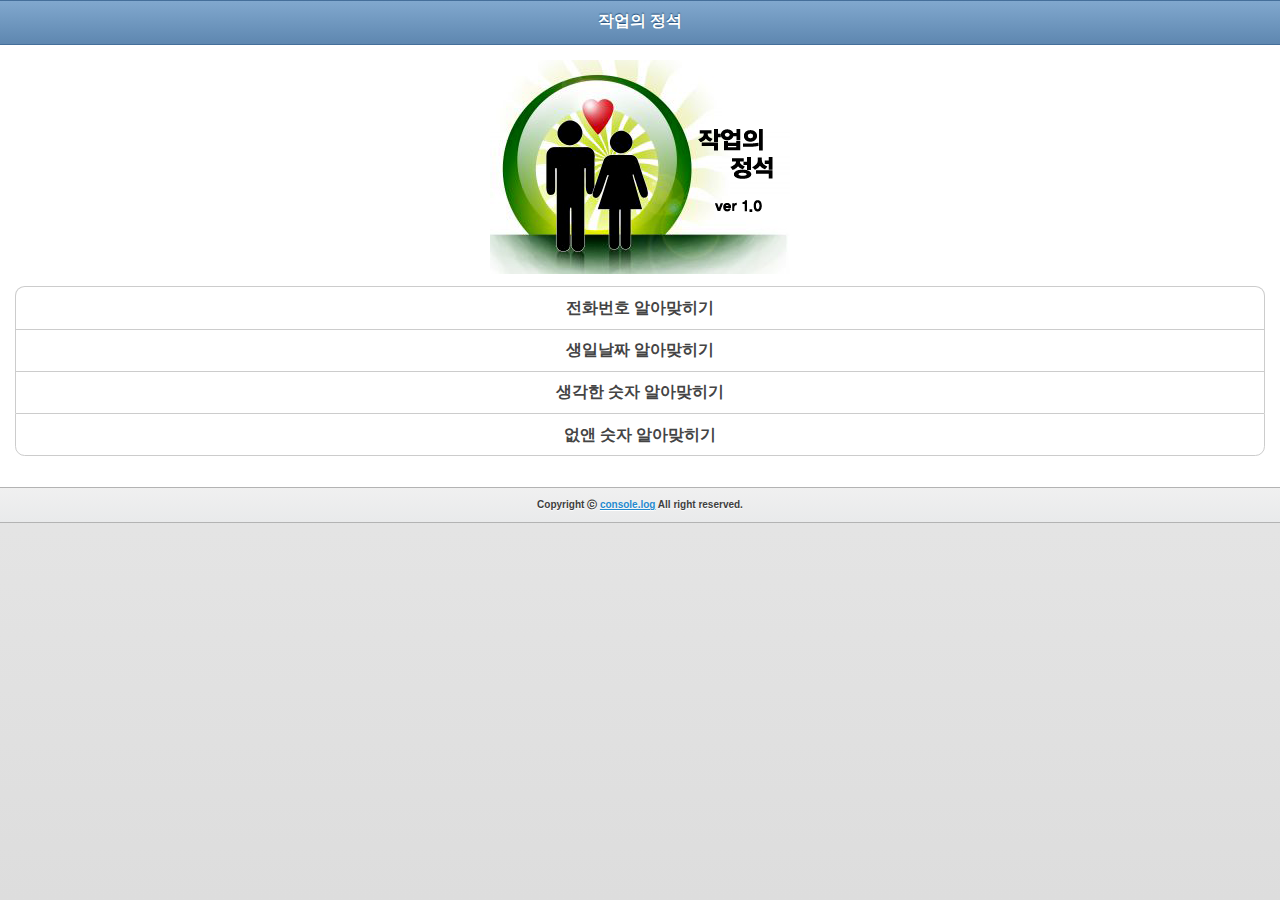
<file: index.html>
<!DOCTYPE html>
<!-- <html manifest="TheArtOfSeduction.manifest"> 애플리케이션 캐시를 위한 매니페스트 파일 선언 -->
<html>
	<head>
		<meta charset="utf-8" />
		<title>작업의 정석</title>
		
		<!-- JQuery와 JQuery Mobile 라이브러리 파일 -->
		<link type="text/css" rel="stylesheet" href="./css/jquery/jquery.mobile-1.0a4.1.min.css" />
		<script type="text/javascript" src="./js/jquery/jquery-1.5.2.min.js"></script>
		<script type="text/javascript" src="./js/jquery/jquery.mobile-1.0a4.1.min.js"></script>
		
		<!-- 레이아웃(css)과 동작(javascript)을 분리 -->
		<link type="text/css" rel="stylesheet" href="./css/style.css" />
		
		<!-- 아이폰 홈화면 아이콘 -->
		<link rel="apple-touch-icon-precomposed" href="./apple-touch-icon.png">
	</head>
	<body>
		<!-- 메인 페이지 -->
		<div data-role="page">
			<div data-role="header" data-theme="b">
				<h1>작업의 정석</h1>
			</div>
			<div data-role="content" data-theme="d">
				<div class="main_img"><img src="./images/title_image.png" /></div>
				<div data-role="controlgroup">
					<a href="./getphonenum/intro.html" data-role="button" rel="external">전화번호 알아맞히기</a>
					<a href="./getbirth/intro.html" data-role="button" rel="external">생일날짜 알아맞히기</a>
					<a href="./getthinknum/intro.html" data-role="button" rel="external">생각한 숫자 알아맞히기</a>
					<a href="./getdelnum/intro.html" data-role="button" rel="external">없앤 숫자 알아맞히기</a>
				</div>
				<!-- 
				<p class="tac">
                    	<script type="text/javascript">
							google_ad_client = "ca-pub-4886873347070954";
							/* mobile_ad */
							google_ad_slot = "7829763333";
							google_ad_width = 234;
							google_ad_height = 60;
						</script>
						<script type="text/javascript"
							src="http://pagead2.googlesyndication.com/pagead/show_ads.js">
						</script>
                 </p>
                  -->
			</div>
			<div data-role="footer" data-theme="c">
				<p class="copyright">Copyright ⓒ <a href="mailto:console.log.helloworld@gmail.com">console.log</a> All right reserved.</p>
			</div>
		</div>
	</body>
</html>
</file>
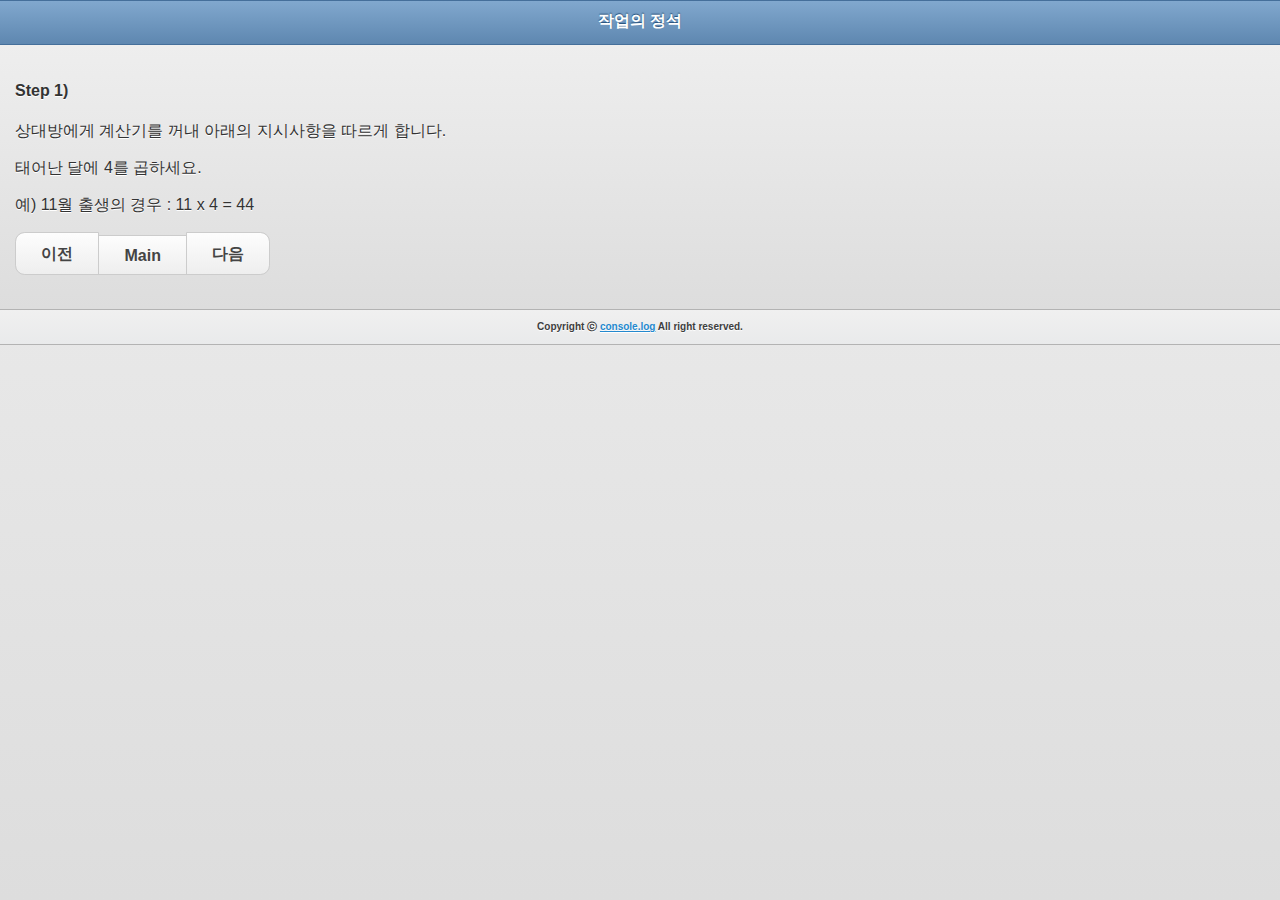
<file: getbirth/intro.html>
<!DOCTYPE html>
<html>
	<head>
		<meta charset="utf-8" />
		<title>작업의 정석</title>
		
		<!-- JQuery와 JQuery Mobile 라이브러리 파일 -->
		<link type="text/css" rel="stylesheet" href="../css/jquery/jquery.mobile-1.0a4.1.min.css" />
		<script type="text/javascript" src="../js/jquery/jquery-1.5.2.min.js"></script>
		<script type="text/javascript" src="../js/jquery/jquery.mobile-1.0a4.1.min.js"></script>
		
		<!-- 레이아웃(css)과 동작(javascript)을 분리 -->
		<link type="text/css" rel="stylesheet" href="../css/style.css" />
		<script type="text/javascript" src="../js/birthNumFunc.js"></script>
	</head>
	<body onload="htmlLevel()">
		<!-- 페이지 01 -->
		<div data-role="page" id="PhoneNum01">
			<div data-role="header" data-theme="b">
				<h1>작업의 정석</h1>
			</div>
			<div data-role="content" data-theme="c">
				<h4>Step 1)</h4>
				<p>상대방에게 계산기를 꺼내 아래의 지시사항을 따르게 합니다.</p>
				<p>태어난 달에 4를 곱하세요.</p>
				<p>예) 11월 출생의 경우 : 11 x 4 = 44</p>
				<div data-role="controlgroup" data-type="horizontal">
					<a href="javascript:history.back(-1)" data-role="button" data-inline="true">이전</a>
					<a href="../index.html" data-role="button" data-ajax="false">Main</a>
					<a href="#PhoneNum02" data-role="button" data-inline="true">다음</a>
				</div>
			</div>
			<div data-role="footer" data-theme="c">
				<p class="copyright">Copyright ⓒ <a href="mailto:console.log.helloworld@gmail.com">console.log</a> All right reserved.</p>
			</div>
		</div>
		
		<!-- 페이지 02 -->
		<div data-role="page" id="PhoneNum02">
			<div data-role="header" data-theme="b">
				<h1>작업의 정석</h1>
			</div>
			<div data-role="content" data-theme="c">
				<h4>Step 2)</h4>
				<p>그 숫자에다 9를 더하세요.</p>
				<div data-role="controlgroup" data-type="horizontal">
					<a href="javascript:history.back(-1)" data-role="button" data-inline="true">이전</a>
					<a href="../index.html" data-role="button" data-ajax="false">Main</a>
					<a href="#PhoneNum03" data-role="button" data-inline="true">다음</a>
				</div>
			</div>
			<div data-role="footer" data-theme="c" data-position="fixed">
				<p class="copyright">Copyright ⓒ <a href="mailto:console.log.helloworld@gmail.com">console.log</a> All right reserved.</p>
			</div>
		</div>
		
		<!-- 페이지 03 -->
		<div data-role="page" id="PhoneNum03">
			<div data-role="header" data-theme="b">
				<h1>작업의 정석</h1>
			</div>
			<div data-role="content" data-theme="c">
				<h4>Step 3)</h4>
				<p>주의하세요. 이제 숫자가 커집니다.</p>
				<p>그 답에다 25를 곱하세요.</p>
				<div data-role="controlgroup" data-type="horizontal">
					<a href="javascript:history.back(-1)" data-role="button" data-inline="true">이전</a>
					<a href="../index.html" data-role="button" data-ajax="false">Main</a>
					<a href="#PhoneNum04" data-role="button" data-inline="true">다음</a>
				</div>
			</div>
			<div data-role="footer" data-theme="c" data-position="fixed">
				<p class="copyright">Copyright ⓒ <a href="mailto:console.log.helloworld@gmail.com">console.log</a> All right reserved.</p>
			</div>
		</div>
		
		<!-- 페이지 04 -->
		<div data-role="page" id="PhoneNum04">
			<div data-role="header" data-theme="b">
				<h1>작업의 정석</h1>
			</div>
			<div data-role="content" data-theme="c">
				<h4>Step 4)</h4>
				<p>그런 다음 태어난 날짜를 더하세요.</p>
				<div data-role="controlgroup" data-type="horizontal">
					<a href="javascript:history.back(-1)" data-role="button" data-inline="true">이전</a>
					<a href="../index.html" data-role="button" data-ajax="false">Main</a>
					<a href="#PhoneNum05" data-role="button" data-inline="true">다음</a>
				</div>
			</div>
			<div data-role="footer" data-theme="c" data-position="fixed">
				<p class="copyright">Copyright ⓒ <a href="mailto:console.log.helloworld@gmail.com">console.log</a> All right reserved.</p>
			</div>
		</div>
		
		<!-- 페이지 05 -->
		<div data-role="page" id="PhoneNum05">
			<div data-role="header" data-theme="b">
				<h1>작업의 정석</h1>
			</div>
			<div data-role="content" data-theme="c">
				<h4>Step 5)</h4>
				<p>답이 얼마가 나왔나요?</p>
				<p>입력 : <br />
				<input type="number" id="txtBox" min="326" max="1456" placeholder="계산결과 (숫자)" onKeyDown="javascript:saveBirthNum()" onKeyUp="javascript:saveBirthNum()">
				</p>
				<br />
				<div data-role="controlgroup" data-type="horizontal">
					<a href="javascript:history.back(-1)" data-role="button" data-inline="true">이전</a>
					<a href="../index.html" data-role="button" data-ajax="false">Main</a>
					<a href="#PhoneNum06" data-role="button" data-inline="true">결과</a>
				</div>
			</div>
			<div data-role="footer" data-theme="c">
				<p class="copyright">Copyright ⓒ <a href="mailto:console.log.helloworld@gmail.com">console.log</a> All right reserved.</p>
			</div>
		</div>
		
		<!-- 페이지 06 -->
		<div data-role="page" id="PhoneNum06">
			<div data-role="header" data-theme="b">
				<h1>작업의 정석</h1>
			</div>
			<div data-role="content" data-theme="c">
				<h4>Result)</h4>
				<p>상대방의 생일은 : </p>
				<input type="text" id="result" readonly="" placeholder="클릭하세요!" onclick="javascript:loadBirthNum()">
				<p>입니다.</p>
				<br />
				<a href="../index.html" data-role="button" data-ajax="false">메인메뉴 돌아가기</a>
			</div>
			<div data-role="footer" data-theme="c">
				<p class="copyright">Copyright ⓒ <a href="mailto:console.log.helloworld@gmail.com">console.log</a> All right reserved.</p>
			</div>
		</div>
	</body>
</html>
</file>
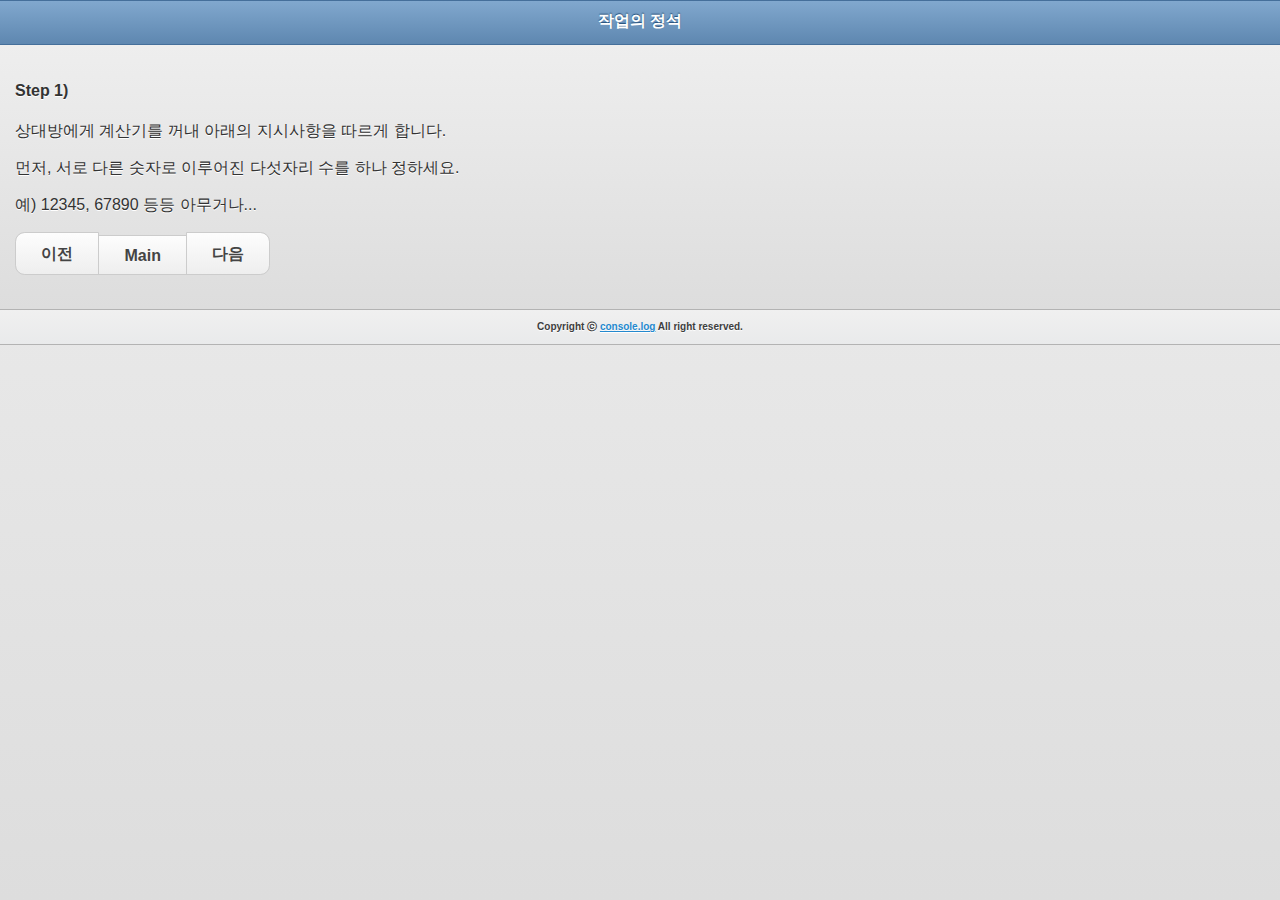
<file: getdelnum/intro.html>
<!DOCTYPE html>
<html>
	<head>
		<meta charset="utf-8" />
		<title>작업의 정석</title>
		
		<!-- JQuery와 JQuery Mobile 라이브러리 파일 -->
		<link type="text/css" rel="stylesheet" href="../css/jquery/jquery.mobile-1.0a4.1.min.css" />
		<script type="text/javascript" src="../js/jquery/jquery-1.5.2.min.js"></script>
		<script type="text/javascript" src="../js/jquery/jquery.mobile-1.0a4.1.min.js"></script>
		
		<!-- 레이아웃(css)과 동작(javascript)을 분리 -->
		<link type="text/css" rel="stylesheet" href="../css/style.css" />
		<script type="text/javascript" src="../js/delNumFunc.js"></script>
	</head>
	<body onload="htmlLevel()">
		<!-- 페이지 01 -->
		<div data-role="page" id="PhoneNum01">
			<div data-role="header" data-theme="b">
				<h1>작업의 정석</h1>
			</div>
			<div data-role="content" data-theme="c">
				<h4>Step 1)</h4>
				<p>상대방에게 계산기를 꺼내 아래의 지시사항을 따르게 합니다.</p>
				<p>먼저, 서로 다른 숫자로 이루어진 다섯자리 수를 하나 정하세요.</p>
				<p>예) 12345, 67890 등등 아무거나...</p>
				<div data-role="controlgroup" data-type="horizontal">
					<a href="javascript:history.back(-1)" data-role="button" data-inline="true">이전</a>
					<a href="../index.html" data-role="button" data-ajax="false">Main</a>
					<a href="#PhoneNum02" data-role="button" data-inline="true">다음</a>
				</div>
			</div>
			<div data-role="footer" data-theme="c">
				<p class="copyright">Copyright ⓒ <a href="mailto:console.log.helloworld@gmail.com">console.log</a> All right reserved.</p>
			</div>
		</div>
		
		<!-- 페이지 02 -->
		<div data-role="page" id="PhoneNum02">
			<div data-role="header" data-theme="b">
				<h1>작업의 정석</h1>
			</div>
			<div data-role="content" data-theme="c">
				<h4>Step 2)</h4>
				<p>그 숫자의 자리 순서를 임의로 바꾼 다음, 처음 생각했던 수와의 차를 구하세요.</p>
				<p>예) 67341일 경우 : 67341 - 31467 = 35874</p>
				<div data-role="controlgroup" data-type="horizontal">
					<a href="javascript:history.back(-1)" data-role="button" data-inline="true">이전</a>
					<a href="../index.html" data-role="button" data-ajax="false">Main</a>
					<a href="#PhoneNum03" data-role="button" data-inline="true">다음</a>
				</div>
			</div>
			<div data-role="footer" data-theme="c" data-position="fixed">
				<p class="copyright">Copyright ⓒ <a href="mailto:console.log.helloworld@gmail.com">console.log</a> All right reserved.</p>
			</div>
		</div>
		
		<!-- 페이지 03 -->
		<div data-role="page" id="PhoneNum03">
			<div data-role="header" data-theme="b">
				<h1>작업의 정석</h1>
			</div>
			<div data-role="content" data-theme="c">
				<h4>Step 3)</h4>
				<p>계산해서 구한 수에서 0이 아닌 숫자를 하나 없앤 후, 각 자리의 합을 구하세요.</p>
				<p>예) 35874일 경우 : 8을 없애고 각 자리의 숫자를 더하면 (3 + 5 + 7 + 4 = 19)</p>
				<div data-role="controlgroup" data-type="horizontal">
					<a href="javascript:history.back(-1)" data-role="button" data-inline="true">이전</a>
					<a href="../index.html" data-role="button" data-ajax="false">Main</a>
					<a href="#PhoneNum04" data-role="button" data-inline="true">다음</a>
				</div>
			</div>
			<div data-role="footer" data-theme="c" data-position="fixed">
				<p class="copyright">Copyright ⓒ <a href="mailto:console.log.helloworld@gmail.com">console.log</a> All right reserved.</p>
			</div>
		</div>
		
		<!-- 페이지 04 -->
		<div data-role="page" id="PhoneNum04">
			<div data-role="header" data-theme="b">
				<h1>작업의 정석</h1>
			</div>
			<div data-role="content" data-theme="c">
				<h4>Step 4)</h4>
				<p>답이 얼마가 나왔나요?</p>
				<p>입력 : <br />
				<input type="number" id="num_one" min="9" max="27" placeholder="계산결과 (숫자)" onKeyDown="javascript:saveDelNum()" onKeyUp="javascript:saveDelNum()">
				</p>
				<br />
				<div data-role="controlgroup" data-type="horizontal">
					<a href="javascript:history.back(-1)" data-role="button" data-inline="true">이전</a>
					<a href="../index.html" data-role="button" data-ajax="false">Main</a>
					<a href="#PhoneNum05" data-role="button" data-inline="true">결과</a>
				</div>
			</div>
			<div data-role="footer" data-theme="c">
				<p class="copyright">Copyright ⓒ <a href="mailto:console.log.helloworld@gmail.com">console.log</a> All right reserved.</p>
			</div>
		</div>
		
		<!-- 페이지 05 -->
		<div data-role="page" id="PhoneNum05">
			<div data-role="header" data-theme="b">
				<h1>작업의 정석</h1>
			</div>
			<div data-role="content" data-theme="c">
				<h4>Result)</h4>
				<p>상대방이 없앤 숫자는 : </p>
				<input type="text" id="result" readonly="" placeholder="클릭하세요!" onclick="javascript:loadDelNum()">
				<p>입니다.</p>
				<br />
				<a href="../index.html" data-role="button" data-ajax="false">메인메뉴 돌아가기</a>
			</div>
			<div data-role="footer" data-theme="c">
				<p class="copyright">Copyright ⓒ <a href="mailto:console.log.helloworld@gmail.com">console.log</a> All right reserved.</p>
			</div>
		</div>
	</body>
</html>
</file>
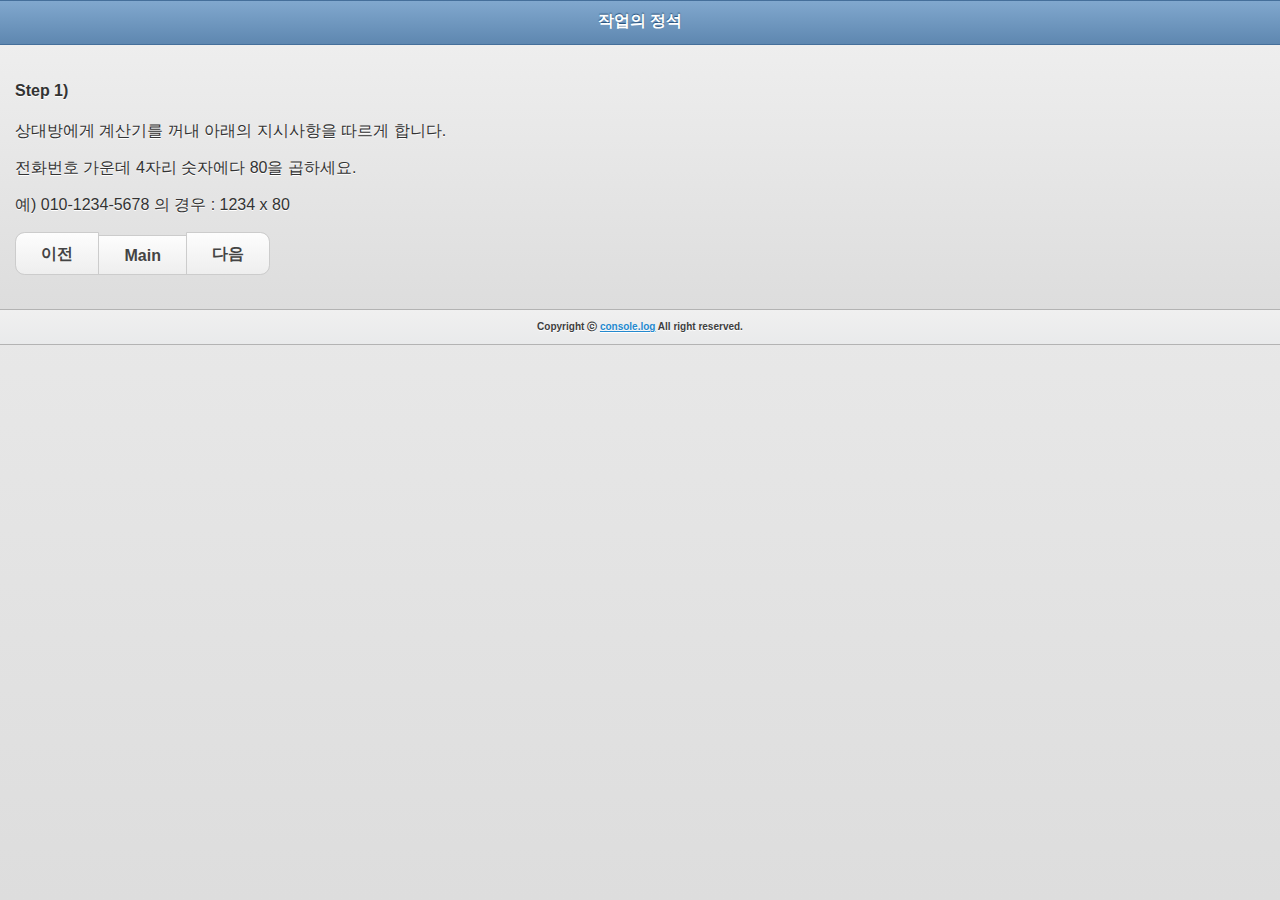
<file: getphonenum/intro.html>
<!DOCTYPE html>
<html>
	<head>
		<meta charset="utf-8" />
		<title>작업의 정석</title>
		
		<!-- JQuery와 JQuery Mobile 라이브러리 파일 -->
		<link type="text/css" rel="stylesheet" href="../css/jquery/jquery.mobile-1.0a4.1.min.css" />
		<script type="text/javascript" src="../js/jquery/jquery-1.5.2.min.js"></script>
		<script type="text/javascript" src="../js/jquery/jquery.mobile-1.0a4.1.min.js"></script>
		
		<!-- 레이아웃(css)과 동작(javascript)을 분리 -->
		<link type="text/css" rel="stylesheet" href="../css/style.css" />
		<script type="text/javascript" src="../js/phoneNumFunc.js"></script>
	</head>
	<body onload="htmlLevel()">
		<!-- 페이지 01 -->
		<div data-role="page" id="PhoneNum01">
			<div data-role="header" data-theme="b">
				<h1>작업의 정석</h1>
			</div>
			<div data-role="content" data-theme="c">
				<h4>Step 1)</h4>
				<p>상대방에게 계산기를 꺼내 아래의 지시사항을 따르게 합니다.</p>
				<p>전화번호 가운데 4자리 숫자에다 80을 곱하세요.</p>
				<p>예) 010-1234-5678 의 경우 : 1234 x 80</p>
				<div data-role="controlgroup" data-type="horizontal">
					<a href="javascript:history.back(-1)" data-role="button" data-inline="true">이전</a>
					<a href="../index.html" data-role="button" data-ajax="false">Main</a>
					<a href="#PhoneNum02" data-role="button" data-inline="true">다음</a>
				</div>
			</div>
			<div data-role="footer" data-theme="c">
				<p class="copyright">Copyright ⓒ <a href="mailto:console.log.helloworld@gmail.com">console.log</a> All right reserved.</p>
			</div>
		</div>
		
		<!-- 페이지 02 -->
		<div data-role="page" id="PhoneNum02">
			<div data-role="header" data-theme="b">
				<h1>작업의 정석</h1>
			</div>
			<div data-role="content" data-theme="c">
				<h4>Step 2)</h4>
				<p>그 숫자에다 1~10까지 숫자 중 하나를 선택해 더하세요.</p>
				<div data-role="controlgroup" data-type="horizontal">
					<a href="javascript:history.back(-1)" data-role="button" data-inline="true">이전</a>
					<a href="../index.html" data-role="button" data-ajax="false">Main</a>
					<a href="#PhoneNum03" data-role="button" data-inline="true">다음</a>
				</div>
			</div>
			<div data-role="footer" data-theme="c" data-position="fixed">
				<p class="copyright">Copyright ⓒ <a href="mailto:console.log.helloworld@gmail.com">console.log</a> All right reserved.</p>
			</div>
		</div>
		
		<!-- 페이지 03 -->
		<div data-role="page" id="PhoneNum03">
			<div data-role="header" data-theme="b">
				<h1>작업의 정석</h1>
			</div>
			<div data-role="content" data-theme="c">
				<h4>Step 3)</h4>
				<p>주의하세요. 이제 숫자가 커집니다.</p>
				<p>그 답에다 250을 곱하세요.</p>
				<div data-role="controlgroup" data-type="horizontal">
					<a href="javascript:history.back(-1)" data-role="button" data-inline="true">이전</a>
					<a href="../index.html" data-role="button" data-ajax="false">Main</a>
					<a href="#PhoneNum04" data-role="button" data-inline="true">다음</a>
				</div>
			</div>
			<div data-role="footer" data-theme="c" data-position="fixed">
				<p class="copyright">Copyright ⓒ <a href="mailto:console.log.helloworld@gmail.com">console.log</a> All right reserved.</p>
			</div>
		</div>
		
		<!-- 페이지 04 -->
		<div data-role="page" id="PhoneNum04">
			<div data-role="header" data-theme="b">
				<h1>작업의 정석</h1>
			</div>
			<div data-role="content" data-theme="c">
				<h4>Step 4)</h4>
				<p>그런 다음 남은 휴대폰 번호 뒷자리 4자리를 더하세요.</p>
				<div data-role="controlgroup" data-type="horizontal">
					<a href="javascript:history.back(-1)" data-role="button" data-inline="true">이전</a>
					<a href="../index.html" data-role="button" data-ajax="false">Main</a>
					<a href="#PhoneNum05" data-role="button" data-inline="true">다음</a>
				</div>
			</div>
			<div data-role="footer" data-theme="c" data-position="fixed">
				<p class="copyright">Copyright ⓒ <a href="mailto:console.log.helloworld@gmail.com">console.log</a> All right reserved.</p>
			</div>
		</div>
		
		<!-- 페이지 05 -->
		<div data-role="page" id="PhoneNum05">
			<div data-role="header" data-theme="b">
				<h1>작업의 정석</h1>
			</div>
			<div data-role="content" data-theme="c">
				<h4>Step 5)</h4>
				<p>다시 한 번 휴대폰 번호 뒷자리 4자리를 더하세요.</p>
				<div data-role="controlgroup" data-type="horizontal">
					<a href="javascript:history.back(-1)" data-role="button" data-inline="true">이전</a>
					<a href="../index.html" data-role="button" data-ajax="false">Main</a>
					<a href="#PhoneNum06" data-role="button" data-inline="true">다음</a>
				</div>
			</div>
			<div data-role="footer" data-theme="c" data-position="fixed">
				<p class="copyright">Copyright ⓒ <a href="mailto:console.log.helloworld@gmail.com">console.log</a> All right reserved.</p>
			</div>
		</div>
		
		<!-- 페이지 06 -->
		<div data-role="page" id="PhoneNum06">
			<div data-role="header" data-theme="b">
				<h1>작업의 정석</h1>
			</div>
			<div data-role="content" data-theme="c">
				<h4>Step 6)</h4>
				<p>Step 2) 에서 선택한 숫자에다 250을 곱한 다음,</p>
				<p>그것을 여지껏 계산된 숫자에서 뺍니다.</p>
				<div data-role="controlgroup" data-type="horizontal">
					<a href="javascript:history.back(-1)" data-role="button" data-inline="true">이전</a>
					<a href="../index.html" data-role="button" data-ajax="false">Main</a>
					<a href="#PhoneNum07" data-role="button" data-inline="true">다음</a>
				</div>
			</div>
			<div data-role="footer" data-theme="c" data-position="fixed">
				<p class="copyright">Copyright ⓒ <a href="mailto:console.log.helloworld@gmail.com">console.log</a> All right reserved.</p>
			</div>
		</div>
		
		<!-- 페이지 07 -->
		<div data-role="page" id="PhoneNum07">
			<div data-role="header" data-theme="b">
				<h1>작업의 정석</h1>
			</div>
			<div data-role="content" data-theme="c">
				<h4>Step 7)</h4>
				<p>답이 얼마가 나왔나요?</p>
				<p>입력 : <br />
				<input type="number" id="txtBox" min="2222222" max="199999998" placeholder="계산결과 (숫자)" onKeyDown="javascript:savePhoneNum()" onKeyUp="javascript:savePhoneNum()">
				</p>
				<br />
				<div data-role="controlgroup" data-type="horizontal">
					<a href="javascript:history.back(-1)" data-role="button" data-inline="true">이전</a>
					<a href="../index.html" data-role="button" data-ajax="false">Main</a>
					<a href="#PhoneNum08" data-role="button" data-inline="true">결과</a>
				</div>
			</div>
			<div data-role="footer" data-theme="c">
				<p class="copyright">Copyright ⓒ <a href="mailto:console.log.helloworld@gmail.com">console.log</a> All right reserved.</p>
			</div>
		</div>
		
		<!-- 페이지 08 -->
		<div data-role="page" id="PhoneNum08">
			<div data-role="header" data-theme="b">
				<h1>작업의 정석</h1>
			</div>
			<div data-role="content" data-theme="c">
				<h4>Result)</h4>
				<div data-role="fieldcontain">
					<label for="select-choice-1" class="select">상대방 전화번호는 : </label>
					<select name="select-choice-1" id="select-choice-1" onclick="javascript:loadPhoneNum()" onchange="javascript:setPhoneNum()">
						<option value="no">휴대폰 앞자리</option>
						<option value="010">010</option>
						<option value="011">011</option>
						<option value="016">016</option>
						<option value="017">017</option>
						<option value="018">018</option>
						<option value="019">019</option>
					</select>
				</div>
				<input type="text" id="result" readonly="">
				<p>입니다.</p>
				<br />
				<a href="#" id="link_one" data-role="button">전화걸어 놀래키기</a>
				<a href="#" id="link_two" data-role="button">문자보내 놀래키기</a>
				<a href="../index.html" data-role="button" data-ajax="false">메인메뉴 돌아가기</a>
			</div>
			<div data-role="footer" data-theme="c">
				<p class="copyright">Copyright ⓒ <a href="mailto:console.log.helloworld@gmail.com">console.log</a> All right reserved.</p>
			</div>
		</div>
	</body>
</html>
</file>
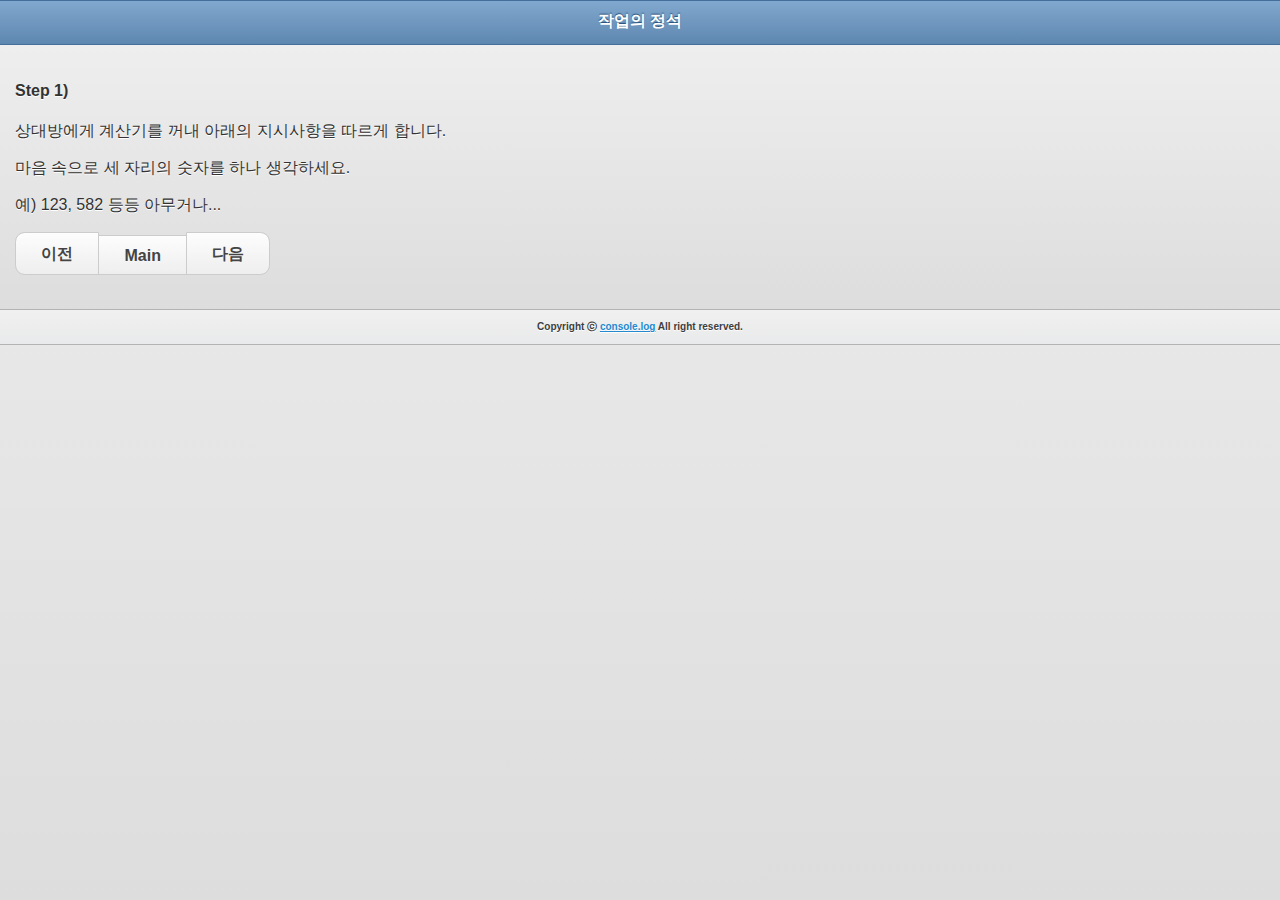
<file: getthinknum/intro.html>
<!DOCTYPE html>
<html>
	<head>
		<meta charset="utf-8" />
		<title>작업의 정석</title>
		
		<!-- JQuery와 JQuery Mobile 라이브러리 파일 -->
		<link type="text/css" rel="stylesheet" href="../css/jquery/jquery.mobile-1.0a4.1.min.css" />
		<script type="text/javascript" src="../js/jquery/jquery-1.5.2.min.js"></script>
		<script type="text/javascript" src="../js/jquery/jquery.mobile-1.0a4.1.min.js"></script>
		
		<!-- 레이아웃(css)과 동작(javascript)을 분리 -->
		<link type="text/css" rel="stylesheet" href="../css/style.css" />
		<script type="text/javascript" src="../js/thinkNumFunc.js"></script>
	</head>
	<body onload="htmlLevel()">
		<!-- 페이지 01 -->
		<div data-role="page" id="PhoneNum01">
			<div data-role="header" data-theme="b">
				<h1>작업의 정석</h1>
			</div>
			<div data-role="content" data-theme="c">
				<h4>Step 1)</h4>
				<p>상대방에게 계산기를 꺼내 아래의 지시사항을 따르게 합니다.</p>
				<p>마음 속으로 세 자리의 숫자를 하나 생각하세요.</p>
				<p>예) 123, 582 등등 아무거나...</p>
				<div data-role="controlgroup" data-type="horizontal">
					<a href="javascript:history.back(-1)" data-role="button" data-inline="true">이전</a>
					<a href="../index.html" data-role="button" data-ajax="false">Main</a>
					<a href="#PhoneNum02" data-role="button" data-inline="true">다음</a>
				</div>
			</div>
			<div data-role="footer" data-theme="c">
				<p class="copyright">Copyright ⓒ <a href="mailto:console.log.helloworld@gmail.com">console.log</a> All right reserved.</p>
			</div>
		</div>
		
		<!-- 페이지 02 -->
		<div data-role="page" id="PhoneNum02">
			<div data-role="header" data-theme="b">
				<h1>작업의 정석</h1>
			</div>
			<div data-role="content" data-theme="c">
				<h4>Step 2)</h4>
				<p>그 숫자의 각 자리에 있는 수를 모두 더하세요.</p>
				<p>예) 123의 경우 : 1 + 2 + 3 = 6</p>
				<div data-role="controlgroup" data-type="horizontal">
					<a href="javascript:history.back(-1)" data-role="button" data-inline="true">이전</a>
					<a href="../index.html" data-role="button" data-ajax="false">Main</a>
					<a href="#PhoneNum03" data-role="button" data-inline="true">다음</a>
				</div>
			</div>
			<div data-role="footer" data-theme="c" data-position="fixed">
				<p class="copyright">Copyright ⓒ <a href="mailto:console.log.helloworld@gmail.com">console.log</a> All right reserved.</p>
			</div>
		</div>
		
		<!-- 페이지 03 -->
		<div data-role="page" id="PhoneNum03">
			<div data-role="header" data-theme="b">
				<h1>작업의 정석</h1>
			</div>
			<div data-role="content" data-theme="c">
				<h4>Step 3)</h4>
				<p>원래의 수에서 각 자리의 수를 더한 값을 빼세요.</p>
				<p>예) 123의 경우 : 123 - (1 + 2 + 3) = 117</p>
				<div data-role="controlgroup" data-type="horizontal">
					<a href="javascript:history.back(-1)" data-role="button" data-inline="true">이전</a>
					<a href="../index.html" data-role="button" data-ajax="false">Main</a>
					<a href="#PhoneNum04" data-role="button" data-inline="true">다음</a>
				</div>
			</div>
			<div data-role="footer" data-theme="c" data-position="fixed">
				<p class="copyright">Copyright ⓒ <a href="mailto:console.log.helloworld@gmail.com">console.log</a> All right reserved.</p>
			</div>
		</div>
		
		<!-- 페이지 04 -->
		<div data-role="page" id="PhoneNum04">
			<div data-role="header" data-theme="b">
				<h1>작업의 정석</h1>
			</div>
			<div data-role="content" data-theme="c">
				<h4>Step 4)</h4>
				<p>지금 그 숫자에서 2개를 알려주시면, 나머지 1개를 알아냅니다.</p>
				<p>입력 : <br />
				<input type="number" id="num_one" min="0" max="9" placeholder="숫자1" onKeyDown="javascript:saveThinkNum()" onKeyUp="javascript:saveThinkNum()">
				<input type="number" id="num_two" min="0" max="9" placeholder="숫자2" onKeyDown="javascript:saveThinkNum()" onKeyUp="javascript:saveThinkNum()">
				</p>
				<br />
				<div data-role="controlgroup" data-type="horizontal">
					<a href="javascript:history.back(-1)" data-role="button" data-inline="true">이전</a>
					<a href="../index.html" data-role="button" data-ajax="false">Main</a>
					<a href="#PhoneNum05" data-role="button" data-inline="true">결과</a>
				</div>
			</div>
			<div data-role="footer" data-theme="c">
				<p class="copyright">Copyright ⓒ <a href="mailto:console.log.helloworld@gmail.com">console.log</a> All right reserved.</p>
			</div>
		</div>
		
		<!-- 페이지 05 -->
		<div data-role="page" id="PhoneNum05">
			<div data-role="header" data-theme="b">
				<h1>작업의 정석</h1>
			</div>
			<div data-role="content" data-theme="c">
				<h4>Result)</h4>
				<p>나머지 1개의 숫자는 : </p>
				<input type="text" id="result" readonly="" placeholder="클릭하세요!" onclick="javascript:loadThinkNum()">
				<p>입니다.</p>
				<br />
				<a href="../index.html" data-role="button" data-ajax="false">메인메뉴 돌아가기</a>
			</div>
			<div data-role="footer" data-theme="c">
				<p class="copyright">Copyright ⓒ <a href="mailto:console.log.helloworld@gmail.com">console.log</a> All right reserved.</p>
			</div>
		</div>
	</body>
</html>
</file>
<file: css/style.css>
/* index.html 파일 */
.main_img {
	text-align: center;
}

.copyright {
	font-size: 10px;
	text-align: center;
}

.tac {
	text-align: center;
}
</file>
